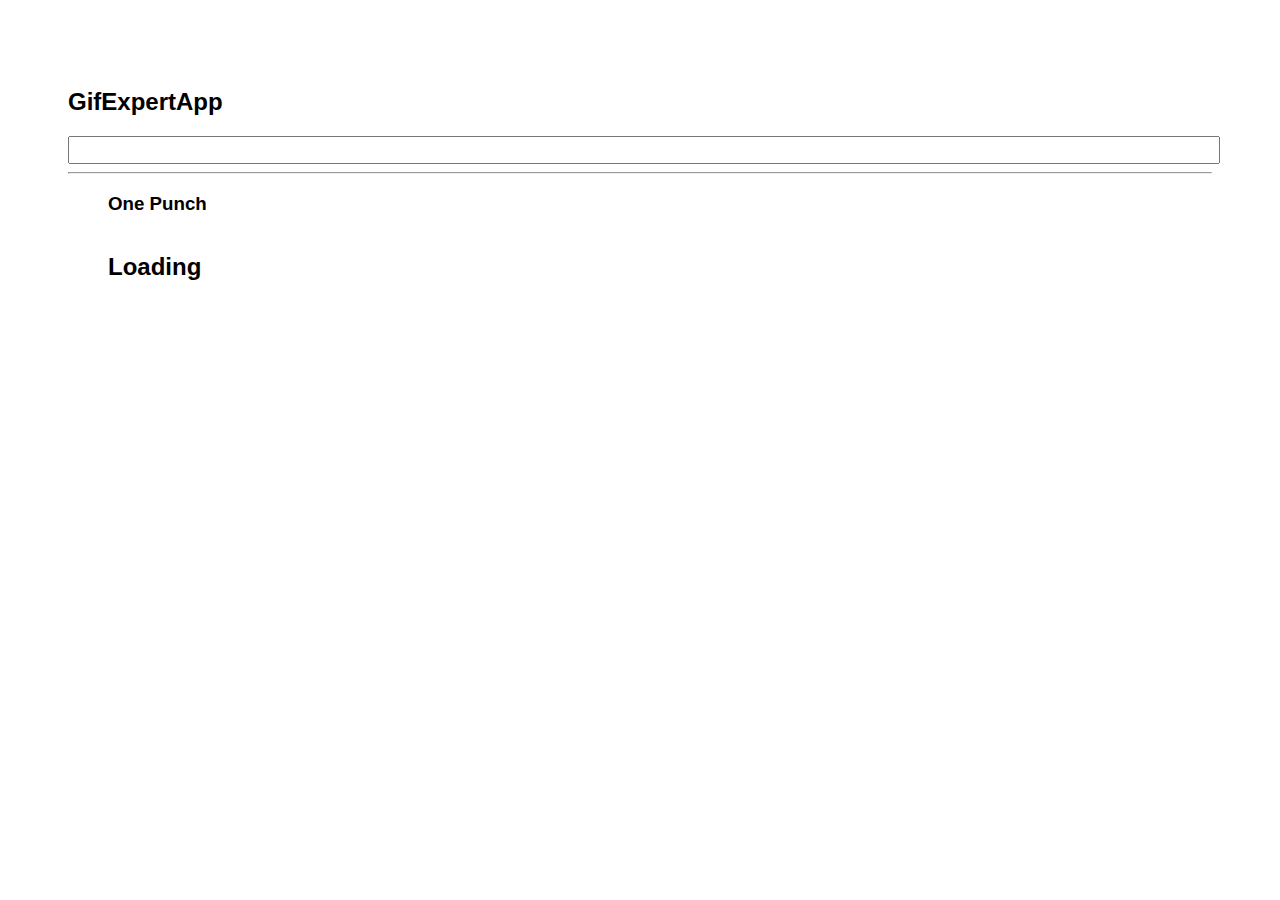
<file: docs/index.html>
<!doctype html>
<html lang="en">

<head>
    <meta charset="utf-8" />
    <link rel="icon" href="./favicon.ico" />
    <meta name="viewport" content="width=device-width,initial-scale=1" />
    <meta name="theme-color" content="#000000" />
    <meta name="description" content="Web site created using create-react-app" />
    <link rel="apple-touch-icon" href="./logo192.png" />
    <link rel="manifest" href="./manifest.json" />
    <link rel="stylesheet" href="https://cdnjs.cloudflare.com/ajax/libs/animate.css/4.1.1/animate.min.css" />
    <title>Gift Expert App</title>
    <link href="./static/css/main.014b270c.chunk.css" rel="stylesheet">
</head>

<body><noscript>You need to enable JavaScript to run this app.</noscript>
    <div id="root"></div>
    <script>!function (e) { function r(r) { for (var n, p, f = r[0], i = r[1], l = r[2], c = 0, s = []; c < f.length; c++)p = f[c], Object.prototype.hasOwnProperty.call(o, p) && o[p] && s.push(o[p][0]), o[p] = 0; for (n in i) Object.prototype.hasOwnProperty.call(i, n) && (e[n] = i[n]); for (a && a(r); s.length;)s.shift()(); return u.push.apply(u, l || []), t() } function t() { for (var e, r = 0; r < u.length; r++) { for (var t = u[r], n = !0, f = 1; f < t.length; f++) { var i = t[f]; 0 !== o[i] && (n = !1) } n && (u.splice(r--, 1), e = p(p.s = t[0])) } return e } var n = {}, o = { 1: 0 }, u = []; function p(r) { if (n[r]) return n[r].exports; var t = n[r] = { i: r, l: !1, exports: {} }; return e[r].call(t.exports, t, t.exports, p), t.l = !0, t.exports } p.m = e, p.c = n, p.d = function (e, r, t) { p.o(e, r) || Object.defineProperty(e, r, { enumerable: !0, get: t }) }, p.r = function (e) { "undefined" != typeof Symbol && Symbol.toStringTag && Object.defineProperty(e, Symbol.toStringTag, { value: "Module" }), Object.defineProperty(e, "__esModule", { value: !0 }) }, p.t = function (e, r) { if (1 & r && (e = p(e)), 8 & r) return e; if (4 & r && "object" == typeof e && e && e.__esModule) return e; var t = Object.create(null); if (p.r(t), Object.defineProperty(t, "default", { enumerable: !0, value: e }), 2 & r && "string" != typeof e) for (var n in e) p.d(t, n, function (r) { return e[r] }.bind(null, n)); return t }, p.n = function (e) { var r = e && e.__esModule ? function () { return e.default } : function () { return e }; return p.d(r, "a", r), r }, p.o = function (e, r) { return Object.prototype.hasOwnProperty.call(e, r) }, p.p = "/"; var f = this["webpackJsonpgif-expert-app"] = this["webpackJsonpgif-expert-app"] || [], i = f.push.bind(f); f.push = r, f = f.slice(); for (var l = 0; l < f.length; l++)r(f[l]); var a = i; t() }([])</script>
    <script src="./static/js/2.0b7e503f.chunk.js"></script>
    <script src="./static/js/main.95d958a0.chunk.js"></script>
</body>

</html>
</file>
<file: docs/static/css/main.014b270c.chunk.css>
*{font-family:Helvetica,Arial,sans-serif}body{padding:60px}input{color:grey;font-size:1.2rem;width:100%}.card-grid{display:flex;flex-direction:row;flex-wrap:wrap}.card{align-content:center;border:1px solid grey;border-radius:6px;margin-bottom:10px;margin-right:10px;overflow:hidden}.card p{padding:5px;text-align:center}.card img{max-height:170px}
/*# sourceMappingURL=main.014b270c.chunk.css.map */
</file>
